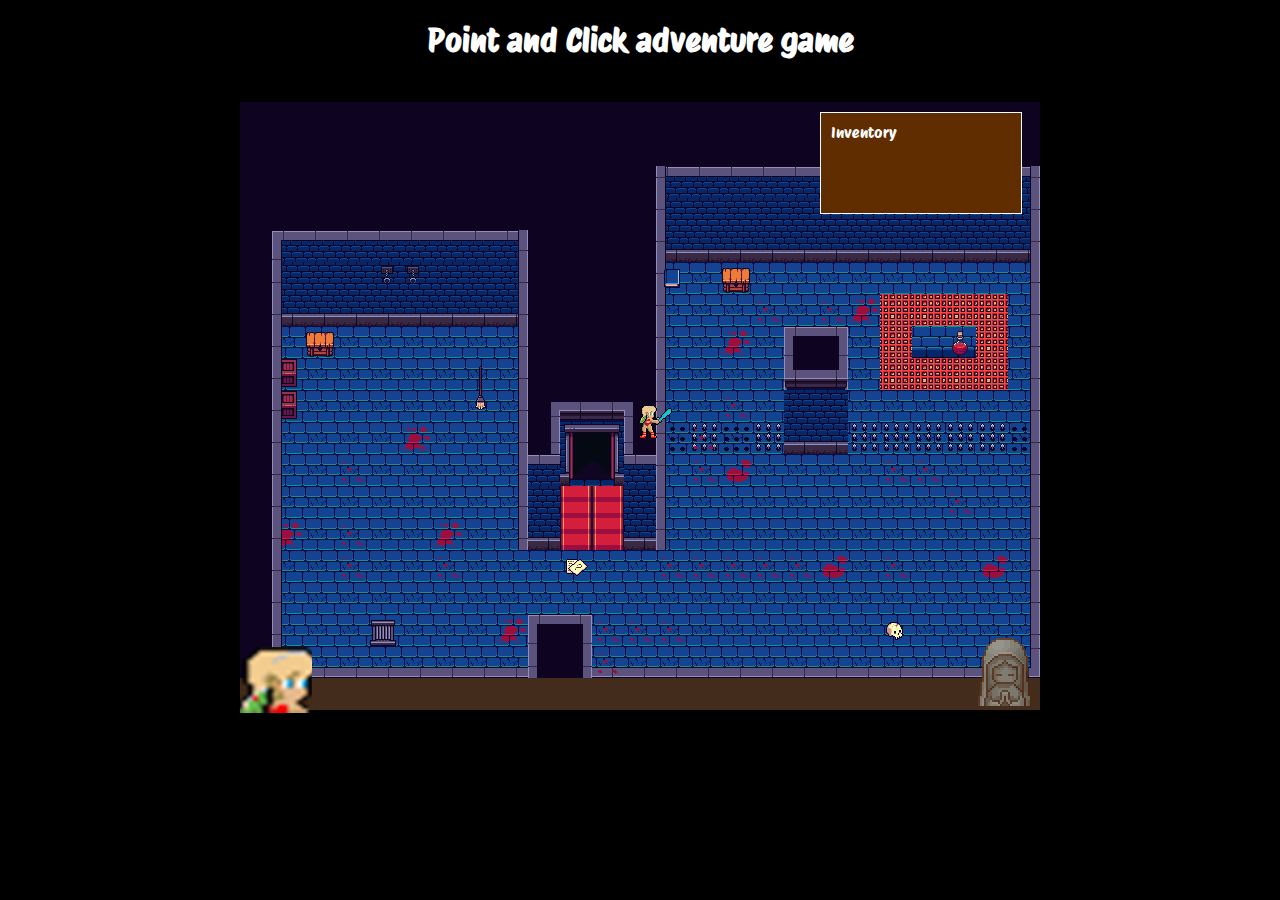
<file: Level2.html>
<!DOCTYPE html>
<html lang="en">

<head>
    <meta charset="UTF-8">
    <meta name="viewport" content="width=device-width, initial-scale=1.0">
    <link rel="stylesheet" href="css/main.css">
    <link rel="preconnect" href="https://fonts.googleapis.com">
    <link rel="preconnect" href="https://fonts.gstatic.com" crossorigin>
    <link href="https://fonts.googleapis.com/css2?family=Inika:wght@400;700&family=Protest+Riot&display=swap"
        rel="stylesheet">

    <title>point and click adventure</title>
</head>

<body>
    <div id="title">
        <h1 id="mainTitle"></h1>
    </div>

    <div id="gameWindow">
        <!--dialog bar-->
        <div id="dialogBar" class="foreground">
            <div id="setMainDialog">
                <div id="mainCharacterAvatar" class="foreground">
                    <img src="img/Main-character-portrait.png" alt="avatar">
                </div>

                <div id="mainCharacterSpeech" class="foreground speech-bubble">...</div>
                <div id="counterSpeech" class="foreground speech-bubble">...</div>
                <div id="counterAvatar" class="foreground">
                    <img id="counterAvatarImg" src="img/portairStatue.png" alt="counterAvatar">
                </div>
                <div id="brownBar"></div>
            </div>
        </div>

        <!-- inventory -->
        <div id="inventoryBox" class="foreground">
            <p>Inventory</p>
            <ul id="inventoryList">

            </ul>

        </div>

        <!--Foreground items-->

        <div id="potion" class="foreground"></div>
        <div id="escapedoor" class="foreground"></div>



        <!--Main character-->
        <div id="mainCharacter" class="heroCharacter">
            <img src="img/Main-character.png" draggable="false"
                alt="main character">
        </div>

        <!--Background-->
        <div id="tilemap" class="background">
            <img id="mcImage" src="img/Dungeon.png" draggable="false" alt="tilemap level 1">
        </div>
    </div>

    <audio id="mcAudio">
        <source src="Audio/high pitch voice.mp3" type="audio/mpeg">
    </audio>
    <audio id="cAudio">
        <source src="Audio/Gibberish - Sound Effect_01.mp3" type="audio/mpeg">
    </audio>


    <script src="js/main.js"></script>
</body>

</html>
</file>
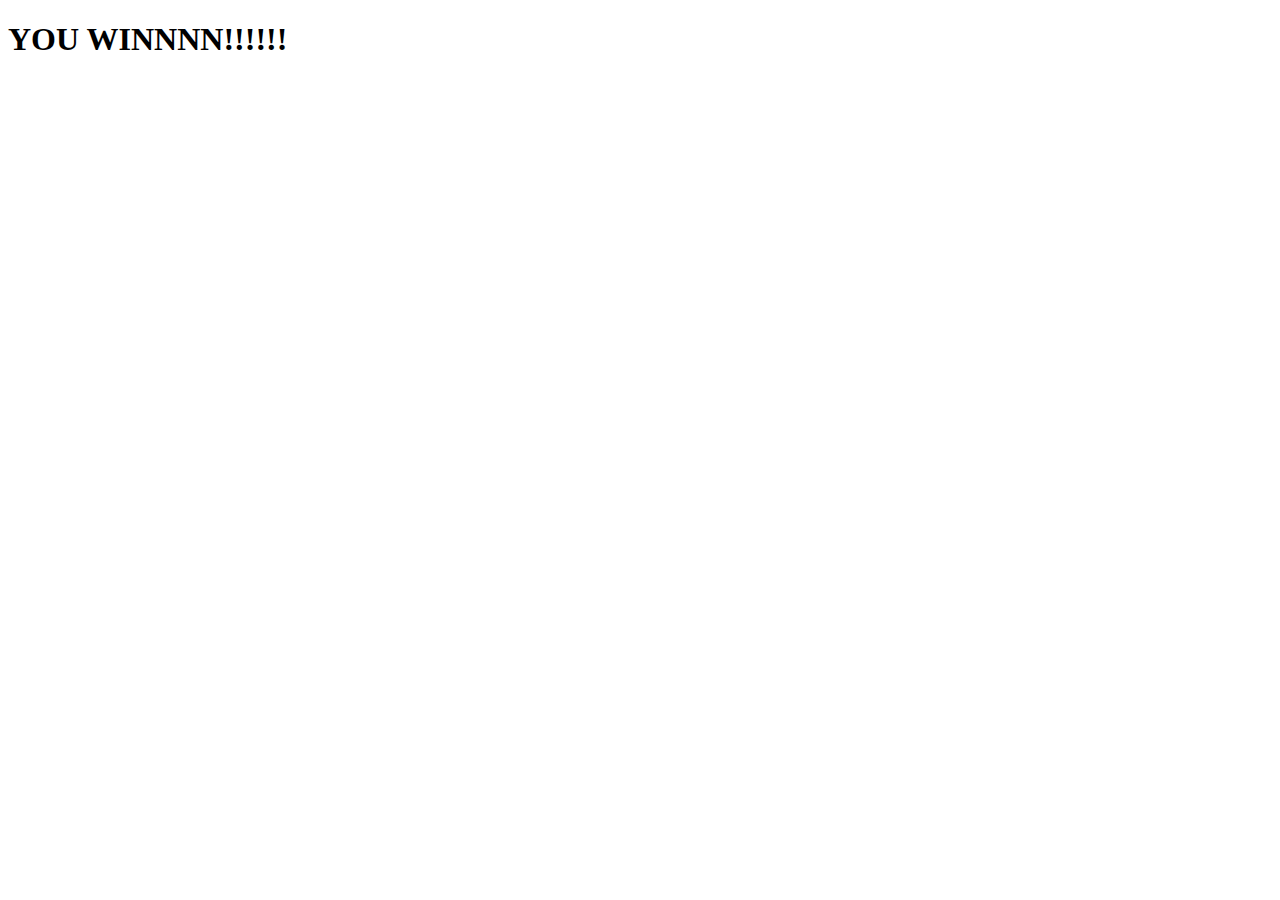
<file: Victory.html>
<!DOCTYPE html>
<html lang="en">
<head>
    <meta charset="UTF-8">
    <meta name="viewport" content="width=device-width, initial-scale=1.0">
    <title>Document</title>
</head>
<body>
    <H1>YOU WINNNN!!!!!!</H1>
</body>
</html>
</file>
<file: css/main.css>
body {
    display: grid;
    grid-template-columns: auto 800px auto;
    grid-template-rows: auto 608px auto;
    gap: 20px;
    margin: 0px;
    background-color: #000000;
    font-family: 'Protest Riot', sans-serif;
}

h1 {
    color: white;
}

p {
    margin: 0px;
}

/*ID's */

#title {
    grid-column-start: 2;
    grid-row-start: 1;
    text-align: center;
}

#gameWindow {
    position: relative;
    width: 800px;
    height: 608px;
    grid-column-start: 2;
    grid-row-start: 2;

    background-color: blue;
}

/*Main charcater*/
#mainCharacter {
    width: 32px;
    height: 32px;
    left: 400px;
    top: 304px;
}

/*Foreground Items*/
#door1 {
    width: 64px;
    height: 64px;
    /* background-color: #fb00ff; */
    opacity: 1;
    top: 77px;
    left: 670px;
}

#door2 {
    width: 44px;
    height: 54px;
    /* background-color: #fb00ff; */
    top: 79px;
    left: 19px;
}

#escapedoor {
    width: 50px;
    height: 50px;
    /* background-color: #fb00ff; */
    top: 525px;
    left: 295px;
}
#key1 {
    width: 32px;
    height: 32px;
    /* background-color: #fffb00; */
    opacity: 1;
    top: 166px;
    left: 416px;
}

#sign {
    width: 64px;
    height: 32px;
    background-color: #442c1c;
    top: 450px;
    left: 10px;
}

#statue {
    width: 32px;
    height: 64px;
    /* background-color: pink; */
    top: 230px;
    left: 750px;
}

#potion {
    width: 20px;
    height: 34px;
    /* background-color: #fb00ff; */
    opacity: 1;
    top: 225px;
    left: 714px;
}

/*Inventory box*/
#inventoryBox {
    position: relative;
    display: block;
    left: 580px;
    top: 10px;
    width: 180px;
    height: 80px;
    color: white;
    background-color: #602d00;
    border: white 1px solid;
    padding: 10px;
}

#dialogBar {
    bottom: 0px;
}

#setMainDialog {
    position: relative;
    height: 64px;
    width: 800px;
}

#brownBar {
    position: absolute;
    height: 32px;
    width: 800px;
    background-color: #442c1c;
    bottom: 0px;
}

#mainCharacterSpeech {
    left: 72px;
    top: 8px;
}

#counterAvatar {
    right: 0px;
    bottom: 0px;    
}

#counterSpeech {
    right: 72px;
    top: 8px;
}

#tilemap {
    width: 800px;
    height: 608px;
    top: 0px;
    left: 0px;
}


/*Classes*/
.foreground {
    position: absolute;
    z-index: 1000;
    transition: all 1s ease-in-out;
}

.heroCharacter {
    position: absolute;
    z-index: 100;
    transition: all 1s ease-in-out;
    pointer-events: none;
}

/*Background */
.background {
    position: absolute;
    z-index: 0;
}

.speech-bubble {
    background-color: #ffffff;
    border-radius: 60px;
    color: #000000;
    padding: 5px 5px 5px 20px;
    font-size: 12px;
    width: 300px;
    transition: all 1s ease-in-out;
    opacity: 0;
}
</file>
